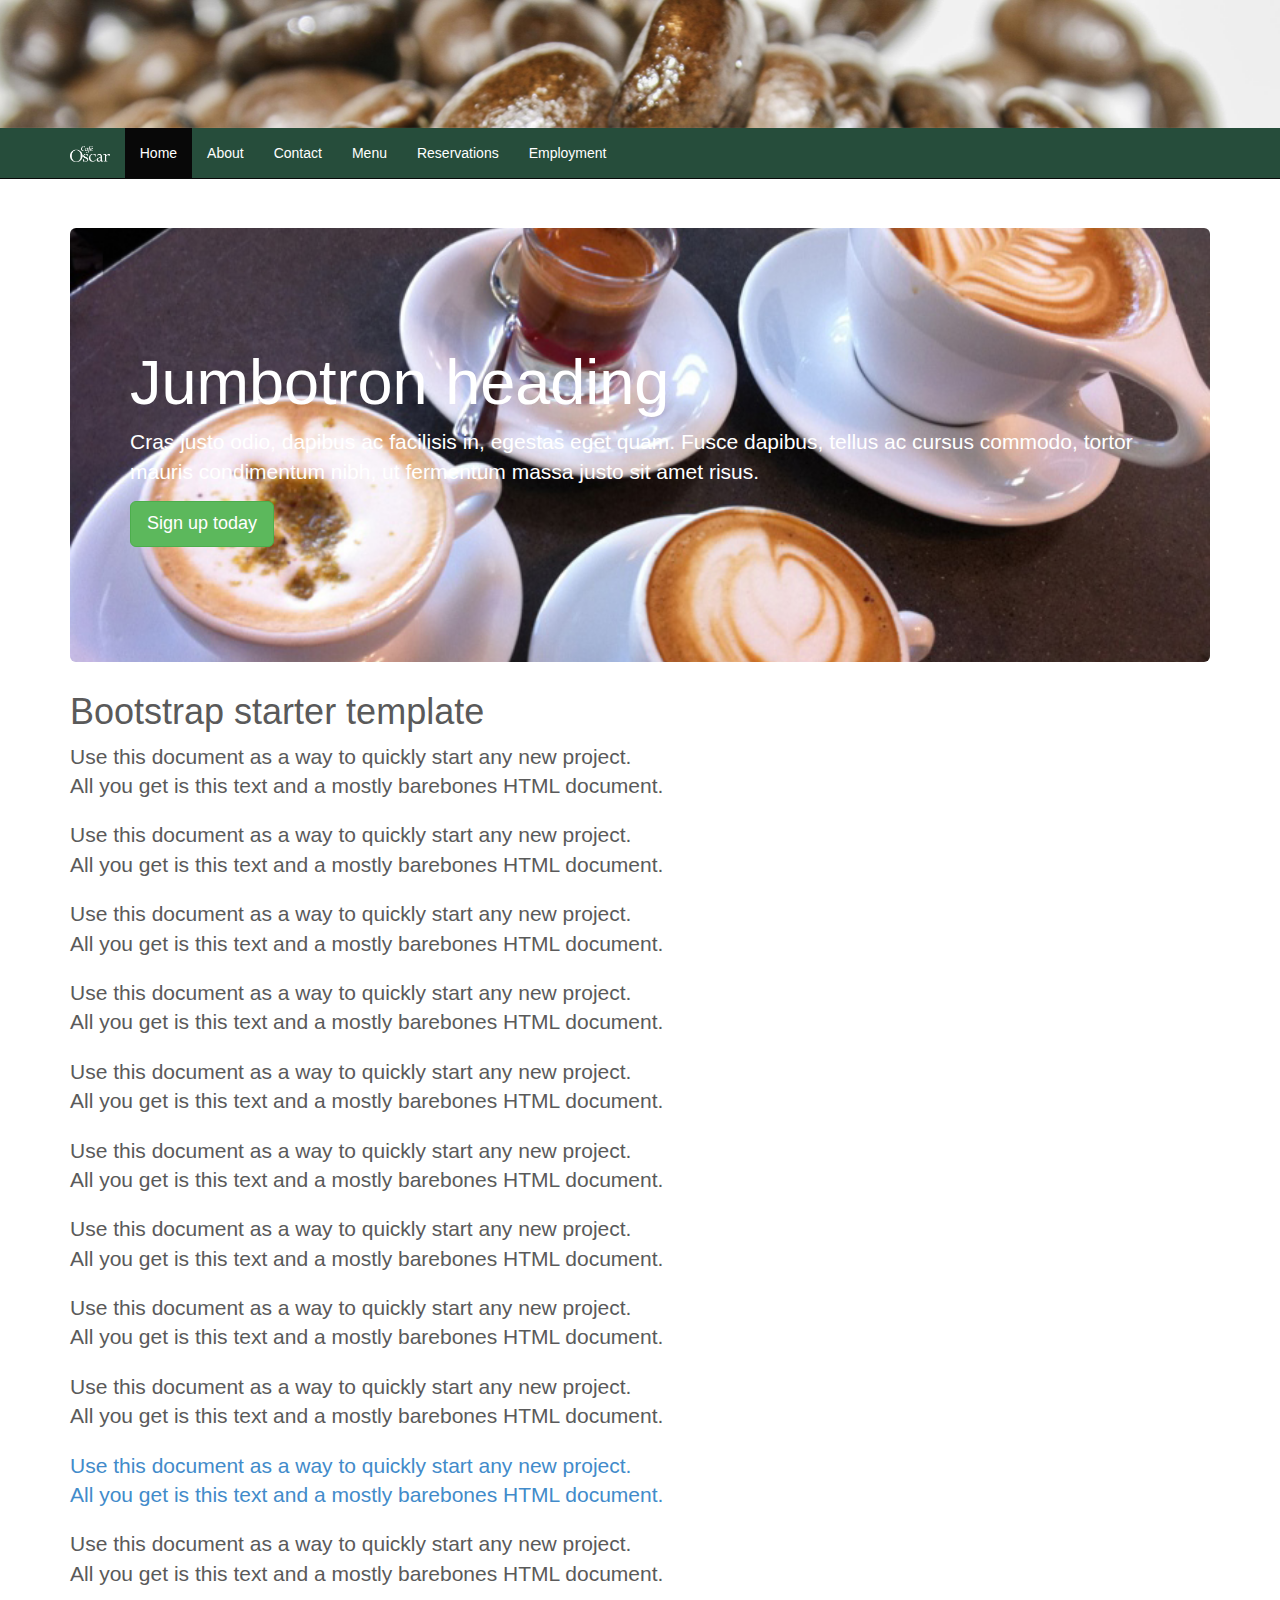
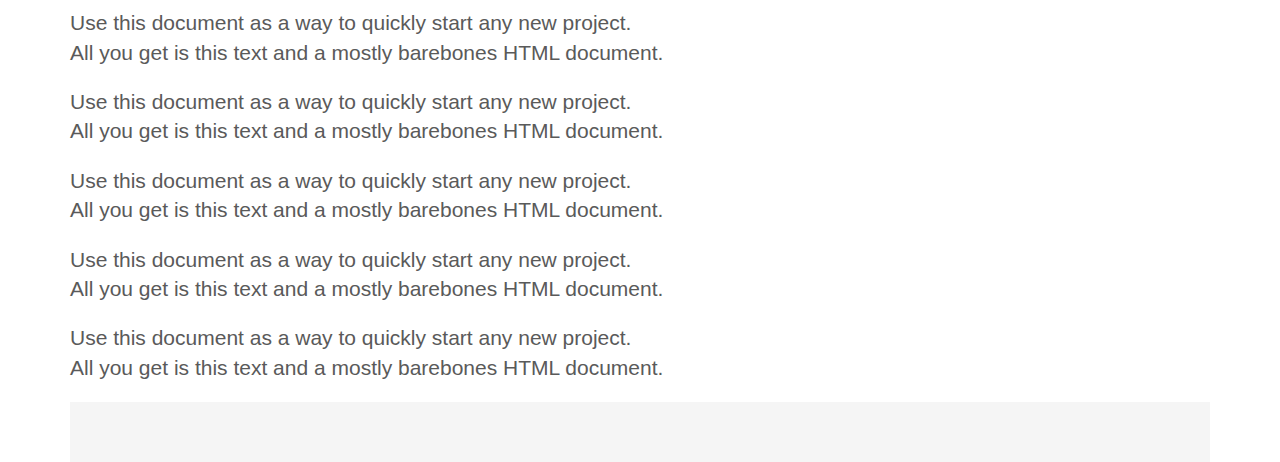
<file: index.html>
<!DOCTYPE html>
<html lang="en">

<head>
    <meta charset="utf-8">
    <meta http-equiv="X-UA-Compatible" content="IE=edge">
    <meta name="viewport" content="width=device-width, initial-scale=1">
    <meta name="description" content="">
    <meta name="author" content="">
    <link rel="shortcut icon" href="../../assets/ico/favicon.ico">

    <title>Café Oscar</title>

    <!-- Bootstrap core CSS -->
    <link href="dist/css/bootstrap.css" rel="stylesheet">

    <!-- Custom styles for this template -->
    <link href="starter-template.css" rel="stylesheet">
    <link href="carousel.css" rel="stylesheet">

    <!-- Just for debugging purposes. Don't actually copy this line! -->
    <!--[if lt IE 9]><script src="../../assets/js/ie8-responsive-file-warning.js"></script><![endif]-->

    <!-- HTML5 shim and Respond.js IE8 support of HTML5 elements and media queries -->
    <!--[if lt IE 9]>
      <script src="https://oss.maxcdn.com/libs/html5shiv/3.7.0/html5shiv.js"></script>
      <script src="https://oss.maxcdn.com/libs/respond.js/1.4.2/respond.min.js"></script>
    <![endif]-->
</head>

<body>
    <div class="imagetop navbar-inverse navbar-fixed-top navbar-header"></div>
    <div class="navbar navbar-inverse navbar-fixed-top" role="navigation">
        <div class="container">
            <div class="navbar-header">
                <button type="button" class="navbar-toggle" data-toggle="collapse" data-target=".navbar-collapse">
                    <span class="sr-only">Toggle navigation</span>
                    <span class="icon-bar"></span>
                    <span class="icon-bar"></span>
                    <span class="icon-bar"></span>
                </button>
                <a class="navbar-brand" href="#">
                    <img src="images/logo.png">
                </a>
            </div>
            <div class="collapse navbar-collapse">
                <ul class="nav navbar-nav">
                    <li class="active">
                        <a href="#">Home</a>
                    </li>
                    <li>
                        <a href="about.html">About</a>
                    </li>
                    <li>
                        <a href="contact.html">Contact</a>
                    </li>
                    <li>
                        <a href="menu.html">Menu</a>
                    </li>
                    <li>
                        <a href="reservations.html">Reservations</a>
                    </li>
                    <li>
                        <a href="employment.html">Employment</a>
                    </li>
                </ul>
            </div>
            <!--/.nav-collapse -->
        </div>
    </div>

    <div class="container">

        <div class="starter-template">
            <div class="jumbotron">
                <h1>Jumbotron heading</h1>
                <p class="lead">Cras justo odio, dapibus ac facilisis in, egestas eget quam. Fusce dapibus, tellus ac cursus commodo, tortor mauris condimentum nibh, ut fermentum massa justo sit amet risus.</p>
                <p>
                    <a class="btn btn-lg btn-success" href="#" role="button">Sign up today</a>
                </p>
            </div>
            <h1>Bootstrap starter template</h1>
            <p class="lead">Use this document as a way to quickly start any new project.
                <br>All you get is this text and a mostly barebones HTML document.</p>
            <p class="lead">Use this document as a way to quickly start any new project.
                <br>All you get is this text and a mostly barebones HTML document.</p>
            <p class="lead">Use this document as a way to quickly start any new project.
                <br>All you get is this text and a mostly barebones HTML document.</p>
            <p class="lead">Use this document as a way to quickly start any new project.
                <br>All you get is this text and a mostly barebones HTML document.</p>
            <p class="lead">Use this document as a way to quickly start any new project.
                <br>All you get is this text and a mostly barebones HTML document.</p>
            <p class="lead">Use this document as a way to quickly start any new project.
                <br>All you get is this text and a mostly barebones HTML document.</p>
            <p class="lead">Use this document as a way to quickly start any new project.
                <br>All you get is this text and a mostly barebones HTML document.</p>
            <p class="lead">Use this document as a way to quickly start any new project.
                <br>All you get is this text and a mostly barebones HTML document.</p>
            <p class="lead">Use this document as a way to quickly start any new project.
                <br>All you get is this text and a mostly barebones HTML document.</p>
            <a id="about">
                <p class="lead">Use this document as a way to quickly start any new project.
                    <br>All you get is this text and a mostly barebones HTML document.</p>
            </a>
            <p class="lead">Use this document as a way to quickly start any new project.
                <br>All you get is this text and a mostly barebones HTML document.</p>
            <p class="lead">Use this document as a way to quickly start any new project.
                <br>All you get is this text and a mostly barebones HTML document.</p>
            <p class="lead">Use this document as a way to quickly start any new project.
                <br>All you get is this text and a mostly barebones HTML document.</p>
            <p class="lead">Use this document as a way to quickly start any new project.
                <br>All you get is this text and a mostly barebones HTML document.</p>
            <p class="lead">Use this document as a way to quickly start any new project.
                <br>All you get is this text and a mostly barebones HTML document.</p>
            <p class="lead">Use this document as a way to quickly start any new project.
                <br>All you get is this text and a mostly barebones HTML document.</p>
        </div>
        <div id="footer">
            <div class="container">
                <p class="muted credit"></p>
            </div>
        </div>
        <!-- /.container -->


        <!-- Bootstrap core JavaScript
    ================================================== -->
        <!-- Placed at the end of the document so the pages load faster -->
        <script src="https://ajax.googleapis.com/ajax/libs/jquery/1.11.0/jquery.min.js"></script>
        <script src="dist/js/bootstrap.min.js"></script>
</body>

</html>
</file>
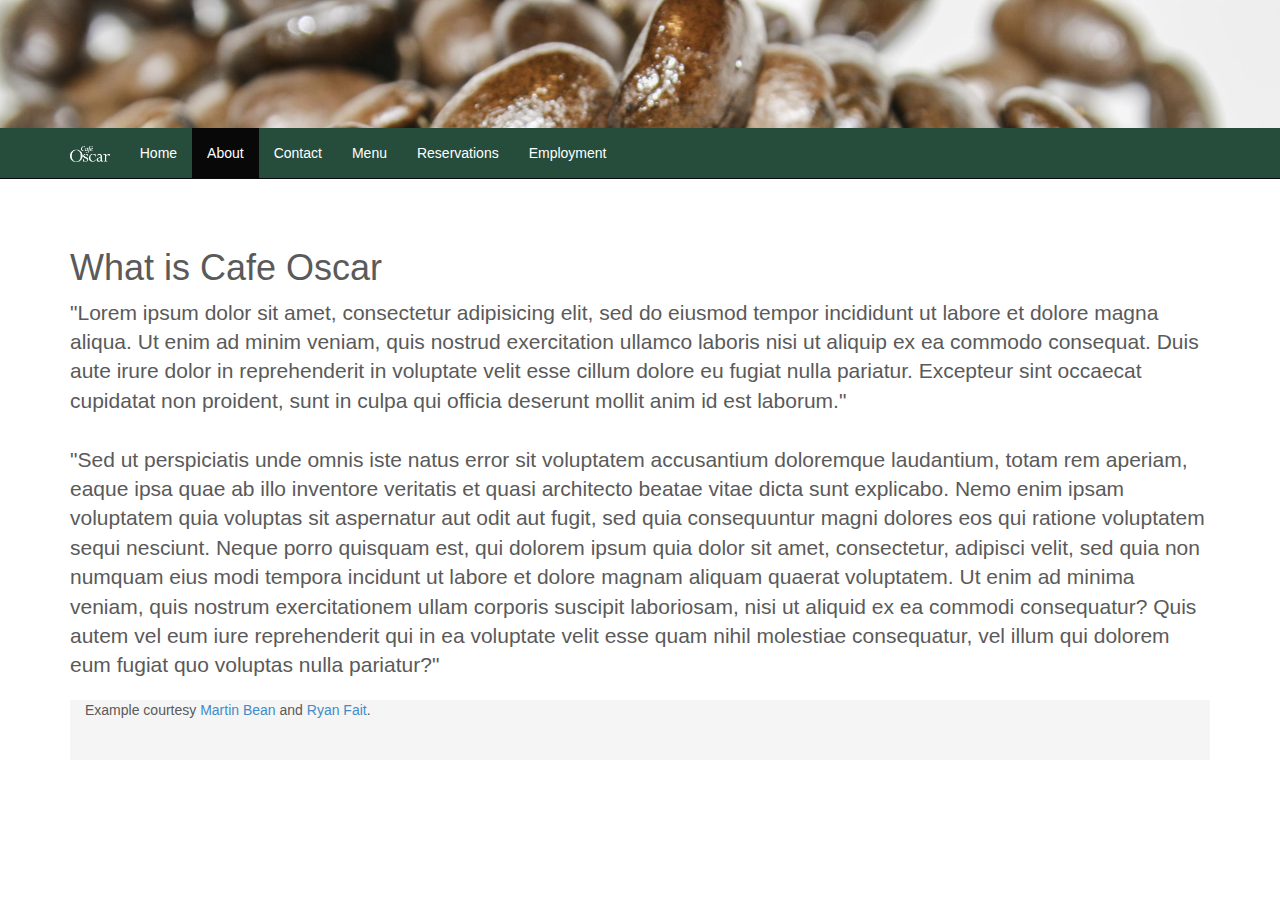
<file: about.html>
<!DOCTYPE html>
<html lang="en">
  <head>
    <meta charset="utf-8">
    <meta http-equiv="X-UA-Compatible" content="IE=edge">
    <meta name="viewport" content="width=device-width, initial-scale=1">
    <meta name="description" content="">
    <meta name="author" content="">
    <link rel="shortcut icon" href="../../assets/ico/favicon.ico">

    <title>Café Oscar</title>

    <!-- Bootstrap core CSS -->
    <link href="dist/css/bootstrap.css" rel="stylesheet">

    <!-- Custom styles for this template -->
    <link href="starter-template.css" rel="stylesheet">
      <link href="carousel.css" rel="stylesheet">

    <!-- Just for debugging purposes. Don't actually copy this line! -->
    <!--[if lt IE 9]><script src="../../assets/js/ie8-responsive-file-warning.js"></script><![endif]-->

    <!-- HTML5 shim and Respond.js IE8 support of HTML5 elements and media queries -->
    <!--[if lt IE 9]>
      <script src="https://oss.maxcdn.com/libs/html5shiv/3.7.0/html5shiv.js"></script>
      <script src="https://oss.maxcdn.com/libs/respond.js/1.4.2/respond.min.js"></script>
    <![endif]-->
  </head>

  <body>
      <div class="imagetop navbar-inverse navbar-fixed-top navbar-header"></div>
    <div class="navbar navbar-inverse navbar-fixed-top" role="navigation">
      <div class="container">
        <div class="navbar-header">
          <button type="button" class="navbar-toggle" data-toggle="collapse" data-target=".navbar-collapse">
            <span class="sr-only">Toggle navigation</span>
            <span class="icon-bar"></span>
            <span class="icon-bar"></span>
            <span class="icon-bar"></span>
          </button>
          <a class="navbar-brand" href="#"><img src="images/logo.png"></a>
        </div>
        <div class="collapse navbar-collapse">
          <ul class="nav navbar-nav">
            <li><a href="index.html">Home</a></li>
            <li class="active"><a href="about.html">About</a></li>
            <li><a href="contact.html">Contact</a></li>
            <li><a href="menu.html">Menu</a></li>
            <li><a href="#reservations.html">Reservations</a></li>
            <li><a href="employment.html">Employment</a></li>
          </ul>
        </div><!--/.nav-collapse -->
      </div>
    </div>

    <div class="container">

      <div class="starter-template">
              

        <h1>What is Cafe Oscar</h1>
        <p class="lead">"Lorem ipsum dolor sit amet, consectetur adipisicing elit, sed do eiusmod tempor incididunt ut labore et dolore magna aliqua. Ut enim ad minim veniam, quis nostrud exercitation ullamco laboris nisi ut aliquip ex ea commodo consequat. Duis aute irure dolor in reprehenderit in voluptate velit esse cillum dolore eu fugiat nulla pariatur. Excepteur sint occaecat cupidatat non proident, sunt in culpa qui officia deserunt mollit anim id est laborum."<br>
<br>
"Sed ut perspiciatis unde omnis iste natus error sit voluptatem accusantium doloremque laudantium, totam rem aperiam, eaque ipsa quae ab illo inventore veritatis et quasi architecto beatae vitae dicta sunt explicabo. Nemo enim ipsam voluptatem quia voluptas sit aspernatur aut odit aut fugit, sed quia consequuntur magni dolores eos qui ratione voluptatem sequi nesciunt. Neque porro quisquam est, qui dolorem ipsum quia dolor sit amet, consectetur, adipisci velit, sed quia non numquam eius modi tempora incidunt ut labore et dolore magnam aliquam quaerat voluptatem. Ut enim ad minima veniam, quis nostrum exercitationem ullam corporis suscipit laboriosam, nisi ut aliquid ex ea commodi consequatur? Quis autem vel eum iure reprehenderit qui in ea voluptate velit esse quam nihil molestiae consequatur, vel illum qui dolorem eum fugiat quo voluptas nulla pariatur?"</p>
      </div>
<div id="footer">
      <div class="container">
        <p class="muted credit">Example courtesy <a href="http://martinbean.co.uk">Martin Bean</a> and <a href="http://ryanfait.com/sticky-footer/">Ryan Fait</a>.</p>
      </div>
    </div><!-- /.container -->


    <!-- Bootstrap core JavaScript
    ================================================== -->
    <!-- Placed at the end of the document so the pages load faster -->
    <script src="https://ajax.googleapis.com/ajax/libs/jquery/1.11.0/jquery.min.js"></script>
    <script src="dist/js/bootstrap.min.js"></script>
  </body>
</html>
</file>
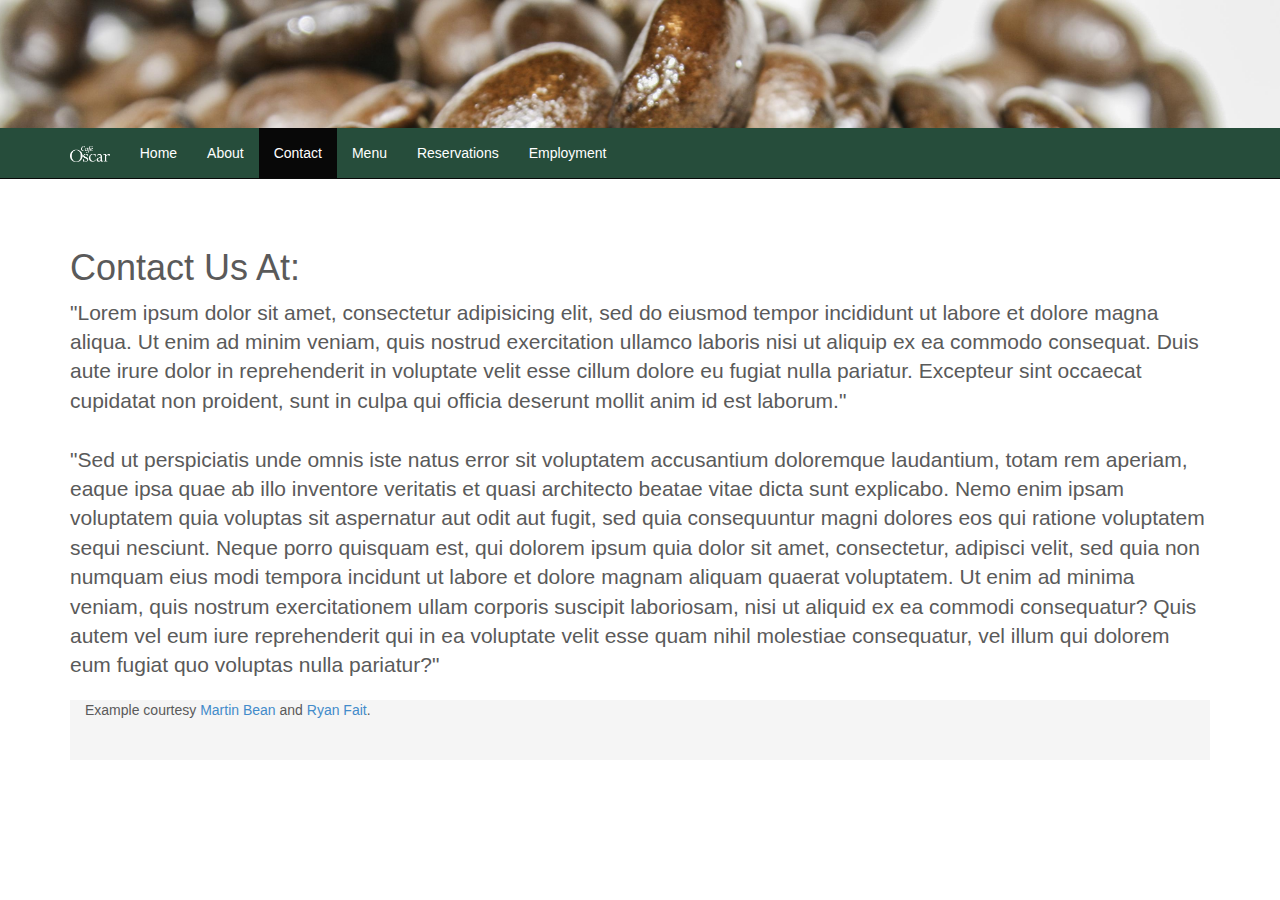
<file: contact.html>
<!DOCTYPE html>
<html lang="en">
  <head>
    <meta charset="utf-8">
    <meta http-equiv="X-UA-Compatible" content="IE=edge">
    <meta name="viewport" content="width=device-width, initial-scale=1">
    <meta name="description" content="">
    <meta name="author" content="">
    <link rel="shortcut icon" href="../../assets/ico/favicon.ico">

    <title>Café Oscar</title>

    <!-- Bootstrap core CSS -->
    <link href="dist/css/bootstrap.css" rel="stylesheet">

    <!-- Custom styles for this template -->
    <link href="starter-template.css" rel="stylesheet">
      <link href="carousel.css" rel="stylesheet">

    <!-- Just for debugging purposes. Don't actually copy this line! -->
    <!--[if lt IE 9]><script src="../../assets/js/ie8-responsive-file-warning.js"></script><![endif]-->

    <!-- HTML5 shim and Respond.js IE8 support of HTML5 elements and media queries -->
    <!--[if lt IE 9]>
      <script src="https://oss.maxcdn.com/libs/html5shiv/3.7.0/html5shiv.js"></script>
      <script src="https://oss.maxcdn.com/libs/respond.js/1.4.2/respond.min.js"></script>
    <![endif]-->
  </head>

  <body>
      <div class="imagetop navbar-inverse navbar-fixed-top navbar-header"></div>
    <div class="navbar navbar-inverse navbar-fixed-top" role="navigation">
      <div class="container">
        <div class="navbar-header">
          <button type="button" class="navbar-toggle" data-toggle="collapse" data-target=".navbar-collapse">
            <span class="sr-only">Toggle navigation</span>
            <span class="icon-bar"></span>
            <span class="icon-bar"></span>
            <span class="icon-bar"></span>
          </button>
          <a class="navbar-brand" href="#"><img src="images/logo.png"></a>
        </div>
        <div class="collapse navbar-collapse">
          <ul class="nav navbar-nav">
            <li><a href="index.html">Home</a></li>
            <li><a href="about.html">About</a></li>
            <li class="active"><a href="contact.html">Contact</a></li>
            <li><a href="menu.html">Menu</a></li>
            <li><a href="reservations.html">Reservations</a></li>
            <li><a href="employment.html">Employment</a></li>
          </ul>
        </div><!--/.nav-collapse -->
      </div>
    </div>

    <div class="container">

      <div class="starter-template">
              

        <h1>Contact Us At:</h1>
        <p class="lead">"Lorem ipsum dolor sit amet, consectetur adipisicing elit, sed do eiusmod tempor incididunt ut labore et dolore magna aliqua. Ut enim ad minim veniam, quis nostrud exercitation ullamco laboris nisi ut aliquip ex ea commodo consequat. Duis aute irure dolor in reprehenderit in voluptate velit esse cillum dolore eu fugiat nulla pariatur. Excepteur sint occaecat cupidatat non proident, sunt in culpa qui officia deserunt mollit anim id est laborum."<br>
<br>
"Sed ut perspiciatis unde omnis iste natus error sit voluptatem accusantium doloremque laudantium, totam rem aperiam, eaque ipsa quae ab illo inventore veritatis et quasi architecto beatae vitae dicta sunt explicabo. Nemo enim ipsam voluptatem quia voluptas sit aspernatur aut odit aut fugit, sed quia consequuntur magni dolores eos qui ratione voluptatem sequi nesciunt. Neque porro quisquam est, qui dolorem ipsum quia dolor sit amet, consectetur, adipisci velit, sed quia non numquam eius modi tempora incidunt ut labore et dolore magnam aliquam quaerat voluptatem. Ut enim ad minima veniam, quis nostrum exercitationem ullam corporis suscipit laboriosam, nisi ut aliquid ex ea commodi consequatur? Quis autem vel eum iure reprehenderit qui in ea voluptate velit esse quam nihil molestiae consequatur, vel illum qui dolorem eum fugiat quo voluptas nulla pariatur?"</p>
      </div>
<div id="footer">
      <div class="container">
        <p class="muted credit">Example courtesy <a href="http://martinbean.co.uk">Martin Bean</a> and <a href="http://ryanfait.com/sticky-footer/">Ryan Fait</a>.</p>
      </div>
    </div><!-- /.container -->


    <!-- Bootstrap core JavaScript
    ================================================== -->
    <!-- Placed at the end of the document so the pages load faster -->
    <script src="https://ajax.googleapis.com/ajax/libs/jquery/1.11.0/jquery.min.js"></script>
    <script src="dist/js/bootstrap.min.js"></script>
  </body>
</html>
</file>
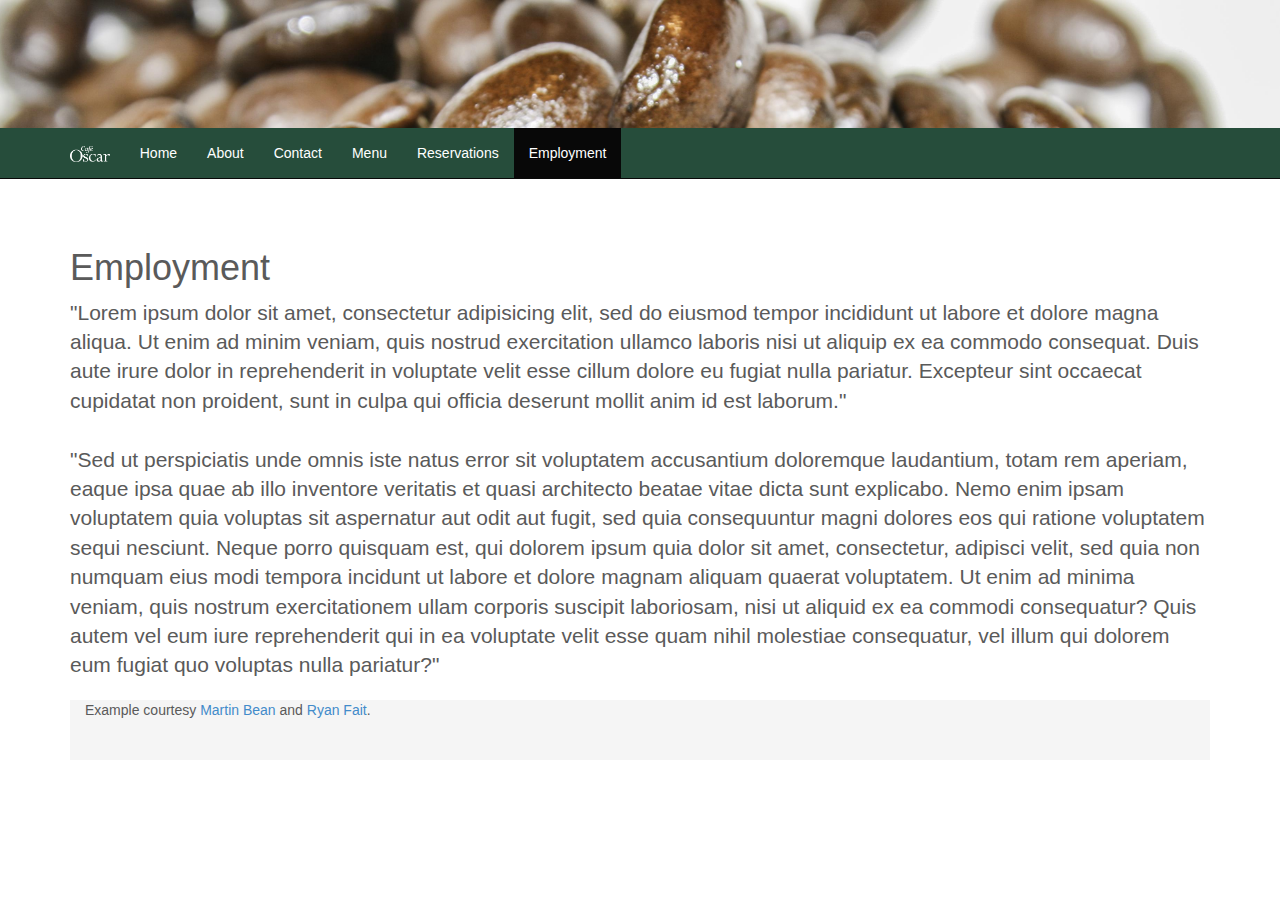
<file: employment.html>
<!DOCTYPE html>
<html lang="en">
  <head>
    <meta charset="utf-8">
    <meta http-equiv="X-UA-Compatible" content="IE=edge">
    <meta name="viewport" content="width=device-width, initial-scale=1">
    <meta name="description" content="">
    <meta name="author" content="">
    <link rel="shortcut icon" href="../../assets/ico/favicon.ico">

    <title>Café Oscar</title>

    <!-- Bootstrap core CSS -->
    <link href="dist/css/bootstrap.css" rel="stylesheet">

    <!-- Custom styles for this template -->
    <link href="starter-template.css" rel="stylesheet">
      <link href="carousel.css" rel="stylesheet">

    <!-- Just for debugging purposes. Don't actually copy this line! -->
    <!--[if lt IE 9]><script src="../../assets/js/ie8-responsive-file-warning.js"></script><![endif]-->

    <!-- HTML5 shim and Respond.js IE8 support of HTML5 elements and media queries -->
    <!--[if lt IE 9]>
      <script src="https://oss.maxcdn.com/libs/html5shiv/3.7.0/html5shiv.js"></script>
      <script src="https://oss.maxcdn.com/libs/respond.js/1.4.2/respond.min.js"></script>
    <![endif]-->
  </head>

  <body>
      <div class="imagetop navbar-inverse navbar-fixed-top navbar-header"></div>
    <div class="navbar navbar-inverse navbar-fixed-top" role="navigation">
      <div class="container">
        <div class="navbar-header">
          <button type="button" class="navbar-toggle" data-toggle="collapse" data-target=".navbar-collapse">
            <span class="sr-only">Toggle navigation</span>
            <span class="icon-bar"></span>
            <span class="icon-bar"></span>
            <span class="icon-bar"></span>
          </button>
          <a class="navbar-brand" href="#"><img src="images/logo.png"></a>
        </div>
        <div class="collapse navbar-collapse">
          <ul class="nav navbar-nav">
            <li><a href="index.html">Home</a></li>
            <li><a href="about.html">About</a></li>
            <li><a href="contact.html">Contact</a></li>
            <li><a href="menu.html">Menu</a></li>
            <li><a href="reservations.html">Reservations</a></li>
            <li class="active"><a href="employment.html">Employment</a></li>
          </ul>
        </div><!--/.nav-collapse -->
      </div>
    </div>

    <div class="container">

      <div class="starter-template">
              

        <h1>Employment</h1>
        <p class="lead">"Lorem ipsum dolor sit amet, consectetur adipisicing elit, sed do eiusmod tempor incididunt ut labore et dolore magna aliqua. Ut enim ad minim veniam, quis nostrud exercitation ullamco laboris nisi ut aliquip ex ea commodo consequat. Duis aute irure dolor in reprehenderit in voluptate velit esse cillum dolore eu fugiat nulla pariatur. Excepteur sint occaecat cupidatat non proident, sunt in culpa qui officia deserunt mollit anim id est laborum."<br>
<br>
"Sed ut perspiciatis unde omnis iste natus error sit voluptatem accusantium doloremque laudantium, totam rem aperiam, eaque ipsa quae ab illo inventore veritatis et quasi architecto beatae vitae dicta sunt explicabo. Nemo enim ipsam voluptatem quia voluptas sit aspernatur aut odit aut fugit, sed quia consequuntur magni dolores eos qui ratione voluptatem sequi nesciunt. Neque porro quisquam est, qui dolorem ipsum quia dolor sit amet, consectetur, adipisci velit, sed quia non numquam eius modi tempora incidunt ut labore et dolore magnam aliquam quaerat voluptatem. Ut enim ad minima veniam, quis nostrum exercitationem ullam corporis suscipit laboriosam, nisi ut aliquid ex ea commodi consequatur? Quis autem vel eum iure reprehenderit qui in ea voluptate velit esse quam nihil molestiae consequatur, vel illum qui dolorem eum fugiat quo voluptas nulla pariatur?"</p>
      </div>
<div id="footer">
      <div class="container">
        <p class="muted credit">Example courtesy <a href="http://martinbean.co.uk">Martin Bean</a> and <a href="http://ryanfait.com/sticky-footer/">Ryan Fait</a>.</p>
      </div>
    </div><!-- /.container -->


    <!-- Bootstrap core JavaScript
    ================================================== -->
    <!-- Placed at the end of the document so the pages load faster -->
    <script src="https://ajax.googleapis.com/ajax/libs/jquery/1.11.0/jquery.min.js"></script>
    <script src="dist/js/bootstrap.min.js"></script>
  </body>
</html>
</file>
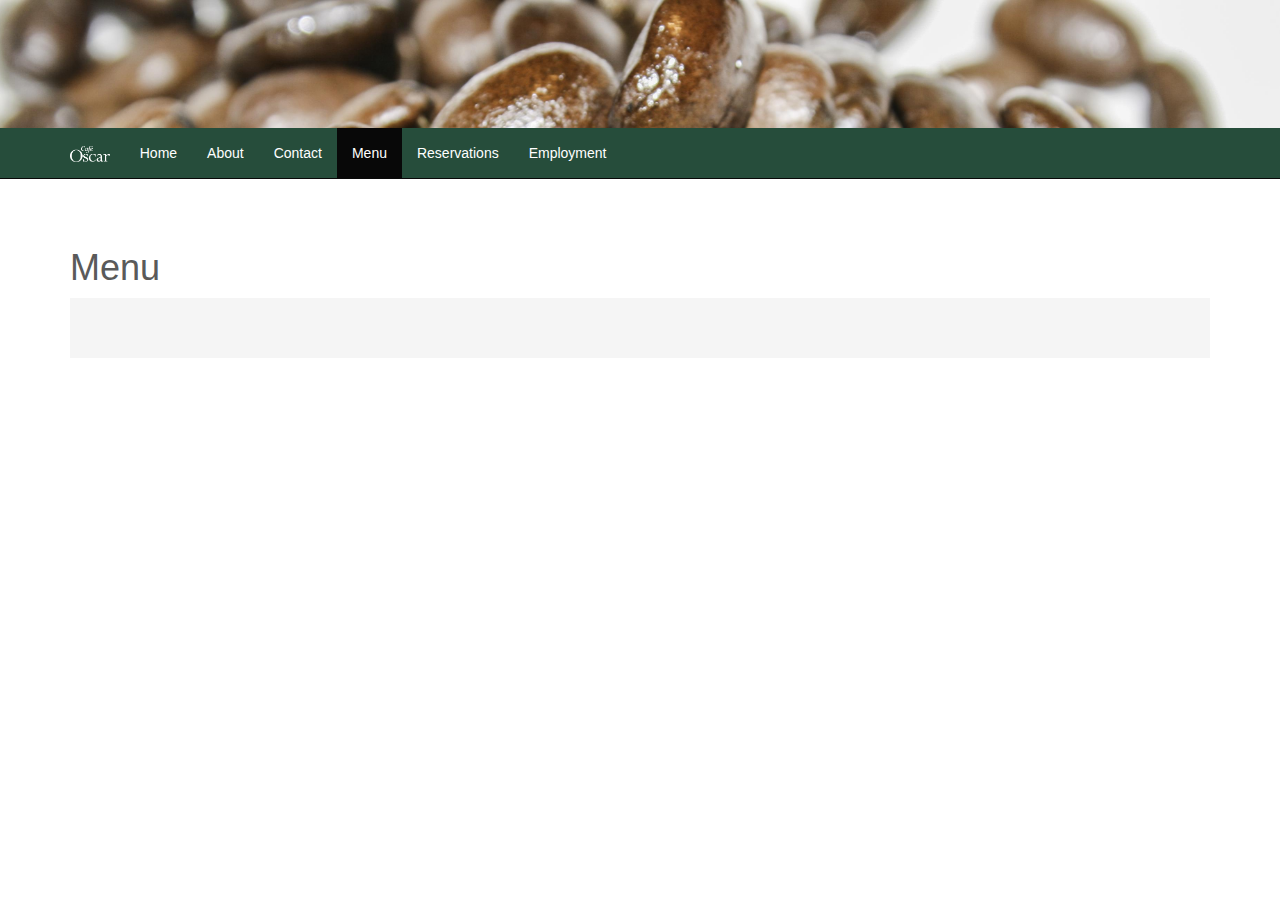
<file: menu.html>
<!DOCTYPE html>
<html lang="en">

<head>
    <meta charset="utf-8">
    <meta http-equiv="X-UA-Compatible" content="IE=edge">
    <meta name="viewport" content="width=device-width, initial-scale=1">
    <meta name="description" content="">
    <meta name="author" content="">
    <link rel="shortcut icon" href="../../assets/ico/favicon.ico">

    <title>Café Oscar</title>

    <!-- Bootstrap core CSS -->
    <link href="dist/css/bootstrap.css" rel="stylesheet">

    <!-- Custom styles for this template -->
    <link href="starter-template.css" rel="stylesheet">
    <link href="carousel.css" rel="stylesheet">

    <!-- Just for debugging purposes. Don't actually copy this line! -->
    <!--[if lt IE 9]><script src="../../assets/js/ie8-responsive-file-warning.js"></script><![endif]-->

    <!-- HTML5 shim and Respond.js IE8 support of HTML5 elements and media queries -->
    <!--[if lt IE 9]>
      <script src="https://oss.maxcdn.com/libs/html5shiv/3.7.0/html5shiv.js"></script>
      <script src="https://oss.maxcdn.com/libs/respond.js/1.4.2/respond.min.js"></script>
    <![endif]-->
</head>

<body>
    <div class="imagetop navbar-inverse navbar-fixed-top navbar-header"></div>
    <div class="navbar navbar-inverse navbar-fixed-top" role="navigation">
        <div class="container">
            <div class="navbar-header">
                <button type="button" class="navbar-toggle" data-toggle="collapse" data-target=".navbar-collapse">
                    <span class="sr-only">Toggle navigation</span>
                    <span class="icon-bar"></span>
                    <span class="icon-bar"></span>
                    <span class="icon-bar"></span>
                </button>
                <a class="navbar-brand" href="#">
                    <img src="images/logo.png">
                </a>
            </div>
            <div class="collapse navbar-collapse">
                <ul class="nav navbar-nav">
                    <li>
                        <a href="index.html">Home</a>
                    </li>
                    <li>
                        <a href="#about">About</a>
                    </li>
                    <li>
                        <a href="contact.html">Contact</a>
                    </li>
                    <li class="active">
                        <a href="menu.html">Menu</a>
                    </li>
                    <li>
                        <a href="reservations.html">Reservations</a>
                    </li>
                    <li>
                        <a href="employment.html">Employment</a>
                    </li>
                </ul>
            </div>
            <!--/.nav-collapse -->
        </div>
    </div>

    <div class="container">

        <div class="starter-template">


            <h1>Menu</h1>
        </div>
        <div id="footer">
            <div class="container">
                <p class="muted credit"></p>
            </div>
        </div>
        <!-- /.container -->


        <!-- Bootstrap core JavaScript
    ================================================== -->
        <!-- Placed at the end of the document so the pages load faster -->
        <script src="https://ajax.googleapis.com/ajax/libs/jquery/1.11.0/jquery.min.js"></script>
        <script src="dist/js/bootstrap.min.js"></script>
</body>

</html>
</file>
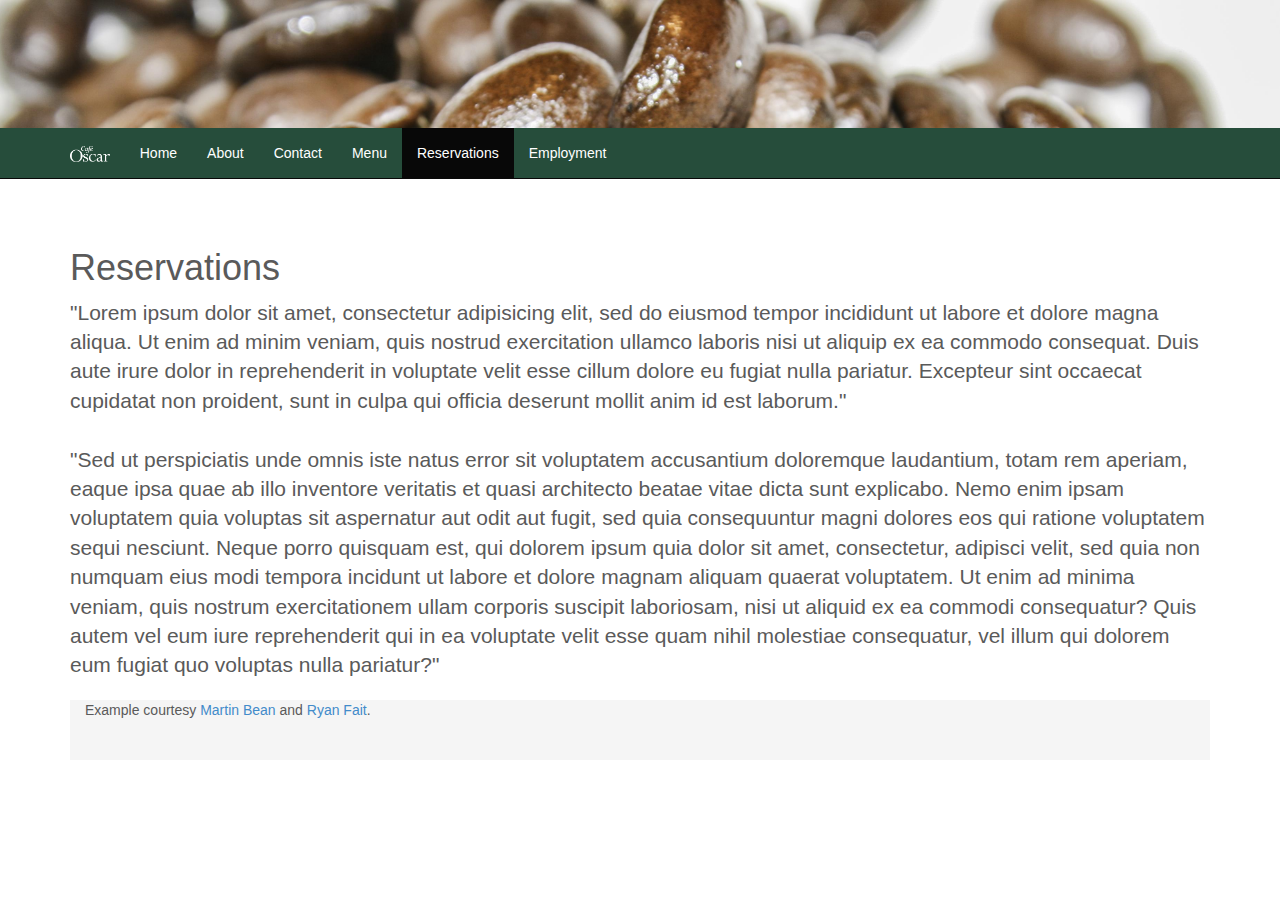
<file: reservations.html>
<!DOCTYPE html>
<html lang="en">
  <head>
    <meta charset="utf-8">
    <meta http-equiv="X-UA-Compatible" content="IE=edge">
    <meta name="viewport" content="width=device-width, initial-scale=1">
    <meta name="description" content="">
    <meta name="author" content="">
    <link rel="shortcut icon" href="../../assets/ico/favicon.ico">

    <title>Café Oscar</title>

    <!-- Bootstrap core CSS -->
    <link href="dist/css/bootstrap.css" rel="stylesheet">

    <!-- Custom styles for this template -->
    <link href="starter-template.css" rel="stylesheet">
      <link href="carousel.css" rel="stylesheet">

    <!-- Just for debugging purposes. Don't actually copy this line! -->
    <!--[if lt IE 9]><script src="../../assets/js/ie8-responsive-file-warning.js"></script><![endif]-->

    <!-- HTML5 shim and Respond.js IE8 support of HTML5 elements and media queries -->
    <!--[if lt IE 9]>
      <script src="https://oss.maxcdn.com/libs/html5shiv/3.7.0/html5shiv.js"></script>
      <script src="https://oss.maxcdn.com/libs/respond.js/1.4.2/respond.min.js"></script>
    <![endif]-->
  </head>

  <body>
      <div class="imagetop navbar-inverse navbar-fixed-top navbar-header"></div>
    <div class="navbar navbar-inverse navbar-fixed-top" role="navigation">
      <div class="container">
        <div class="navbar-header">
          <button type="button" class="navbar-toggle" data-toggle="collapse" data-target=".navbar-collapse">
            <span class="sr-only">Toggle navigation</span>
            <span class="icon-bar"></span>
            <span class="icon-bar"></span>
            <span class="icon-bar"></span>
          </button>
          <a class="navbar-brand" href="#"><img src="images/logo.png"></a>
        </div>
        <div class="collapse navbar-collapse">
          <ul class="nav navbar-nav">
            <li><a href="index.html">Home</a></li>
            <li><a href="about.html">About</a></li>
            <li><a href="contact.html">Contact</a></li>
            <li><a href="menu.html">Menu</a></li>
            <li class="active"><a href="reservations.html">Reservations</a></li>
            <li><a href="employment.html">Employment</a></li>
          </ul>
        </div><!--/.nav-collapse -->
      </div>
    </div>

    <div class="container">

      <div class="starter-template">
              

        <h1>Reservations</h1>
        <p class="lead">"Lorem ipsum dolor sit amet, consectetur adipisicing elit, sed do eiusmod tempor incididunt ut labore et dolore magna aliqua. Ut enim ad minim veniam, quis nostrud exercitation ullamco laboris nisi ut aliquip ex ea commodo consequat. Duis aute irure dolor in reprehenderit in voluptate velit esse cillum dolore eu fugiat nulla pariatur. Excepteur sint occaecat cupidatat non proident, sunt in culpa qui officia deserunt mollit anim id est laborum."<br>
<br>
"Sed ut perspiciatis unde omnis iste natus error sit voluptatem accusantium doloremque laudantium, totam rem aperiam, eaque ipsa quae ab illo inventore veritatis et quasi architecto beatae vitae dicta sunt explicabo. Nemo enim ipsam voluptatem quia voluptas sit aspernatur aut odit aut fugit, sed quia consequuntur magni dolores eos qui ratione voluptatem sequi nesciunt. Neque porro quisquam est, qui dolorem ipsum quia dolor sit amet, consectetur, adipisci velit, sed quia non numquam eius modi tempora incidunt ut labore et dolore magnam aliquam quaerat voluptatem. Ut enim ad minima veniam, quis nostrum exercitationem ullam corporis suscipit laboriosam, nisi ut aliquid ex ea commodi consequatur? Quis autem vel eum iure reprehenderit qui in ea voluptate velit esse quam nihil molestiae consequatur, vel illum qui dolorem eum fugiat quo voluptas nulla pariatur?"</p>
      </div>
<div id="footer">
      <div class="container">
        <p class="muted credit">Example courtesy <a href="http://martinbean.co.uk">Martin Bean</a> and <a href="http://ryanfait.com/sticky-footer/">Ryan Fait</a>.</p>
      </div>
    </div><!-- /.container -->


    <!-- Bootstrap core JavaScript
    ================================================== -->
    <!-- Placed at the end of the document so the pages load faster -->
    <script src="https://ajax.googleapis.com/ajax/libs/jquery/1.11.0/jquery.min.js"></script>
    <script src="dist/js/bootstrap.min.js"></script>
  </body>
</html>
</file>
<file: starter-template.css>
.starter-template {
    padding-top: 20%;
}
.imagetop {
    background: url(images/coffeebeans.jpg) no-repeat center center fixed;
    position: fixed;
    background-repeat: no-repeat;
    background-size: cover;
    padding-right: 90%;
    padding-left: 90%;
    padding-bottom: 10%;
    z-index: 1030;
}
.navbar {
    margin-top: 10%;
    margin-bottom: 0px;
    background-color: rgb(38, 77, 59);
}
.navbar-fixed-top {} .navbar-brand > img {
    height: 80%;
}
.navbar-inverse .navbar-nav > li > a {
    color: white;
}
.jumbotron {
    color: white;
    background-image: url(images/cafeoscar_004.jpg);
    background-position: center;
    background-repeat: no-repeat;
    background-size: cover;
    padding-bottom: 100px;
    padding-top: 100px;
    height: 100%;
}
/*Footer CSS*/

html,
body {
    height: 100%;
    /* The html and body elements cannot have any padding or margin. */
}
/* Wrapper for page content to push down footer */

#wrap {
    min-height: 100%;
    height: auto !important;
    height: 100%;
    /* Negative indent footer by it's height */
    margin: 0 auto -60px;
}
/* Set the fixed height of the footer here */

#push,
#footer {
    height: 60px;
}
#footer {
    background-color: #f5f5f5;
}
/* Lastly, apply responsive CSS fixes as necessary */

@media (max-width: 767px) {
    #footer {
        margin-left: -20px;
        margin-right: -20px;
        padding-left: 20px;
        padding-right: 20px;
    }
}
.circle {
    border-radius: 50%;
    width: 200px;
    height: 200px;
    margin-left: 20%;
    margin-right: 20%;
    /* width and height can be anything, as long as they're equal */
}
#img1 {
    background-image: url(images/cafeoscar_002.jpg);
    background-size: 150%;
    background-repeat: no-repeat;
    background-position: center;
}
#img2 {
    background-image: url(images/cafeoscar_005.jpg);
    background-size: 150%;
    background-repeat: no-repeat;
    background-position: center;
}
</file>
<file: carousel.css>
/* GLOBAL STYLES
-------------------------------------------------- */
/* Padding below the footer and lighter body text */

body {
  padding-bottom: 40px;
  color: #5a5a5a;
}



/* CUSTOMIZE THE NAVBAR
-------------------------------------------------- */

/* Special class on .container surrounding .navbar, used for positioning it into place. */
.navbar-wrapper {
  position: absolute;
  top: 0;
  right: 0;
  left: 0;
  z-index: 20;
}

/* Flip around the padding for proper display in narrow viewports */
.navbar-wrapper .container {
  padding-right: 0;
  padding-left: 0;
}
.navbar-wrapper .navbar {
  padding-right: 15px;
  padding-left: 15px;
}


/* CUSTOMIZE THE CAROUSEL
-------------------------------------------------- */

/* Carousel base class */
.carousel {
  height: 500px;
    width: auto;
  margin-bottom: 60px;
}
/* Since positioning the image, we need to help out the caption */
.carousel-caption {
  z-index: 10;
}

/* Declare heights because of positioning of img element */
.carousel .item {
  height: 500px;
  background-color: #777;
}
.carousel-inner > .item > img {
  position: absolute;
  top: 0;
  left: 0;
  min-width: 100%;
  height: auto;
}



/* MARKETING CONTENT
-------------------------------------------------- */

/* Pad the edges of the mobile views a bit */
.marketing {
  padding-right: 15px;
  padding-left: 15px;
}

/* Center align the text within the three columns below the carousel */
.marketing .col-lg-4 {
  margin-bottom: 20px;
  text-align: center;
}
.marketing h2 {
  font-weight: normal;
}
.marketing .col-lg-4 p {
  margin-right: 10px;
  margin-left: 10px;
}


/* Featurettes
------------------------- */

.featurette-divider {
  margin: 80px 0; /* Space out the Bootstrap <hr> more */
}

/* Thin out the marketing headings */
.featurette-heading {
  font-weight: 300;
  line-height: 1;
  letter-spacing: -1px;
}



/* RESPONSIVE CSS
-------------------------------------------------- */

@media (min-width: 768px) {

  /* Remove the edge padding needed for mobile */
  .marketing {
    padding-right: 0;
    padding-left: 0;
  }

  /* Navbar positioning foo */
  .navbar-wrapper {
    margin-top: 0px;
  }
  .navbar-wrapper .container {
    padding-right: 15px;
    padding-left:  15px;
  }
  .navbar-wrapper .navbar {
    padding-right: 0;
    padding-left:  0;
  }

  /* The navbar becomes detached from the top, so we round the corners */
  .navbar-wrapper .navbar {
    border-radius: 4px;
  }

  /* Bump up size of carousel content */
  .carousel-caption p {
    margin-bottom: 20px;
    font-size: 21px;
    line-height: 1.4;
  }

  .featurette-heading {
    font-size: 50px;
  }
}

@media (min-width: 992px) {
  .featurette-heading {
    margin-top: 0px;
  }
}
</file>
